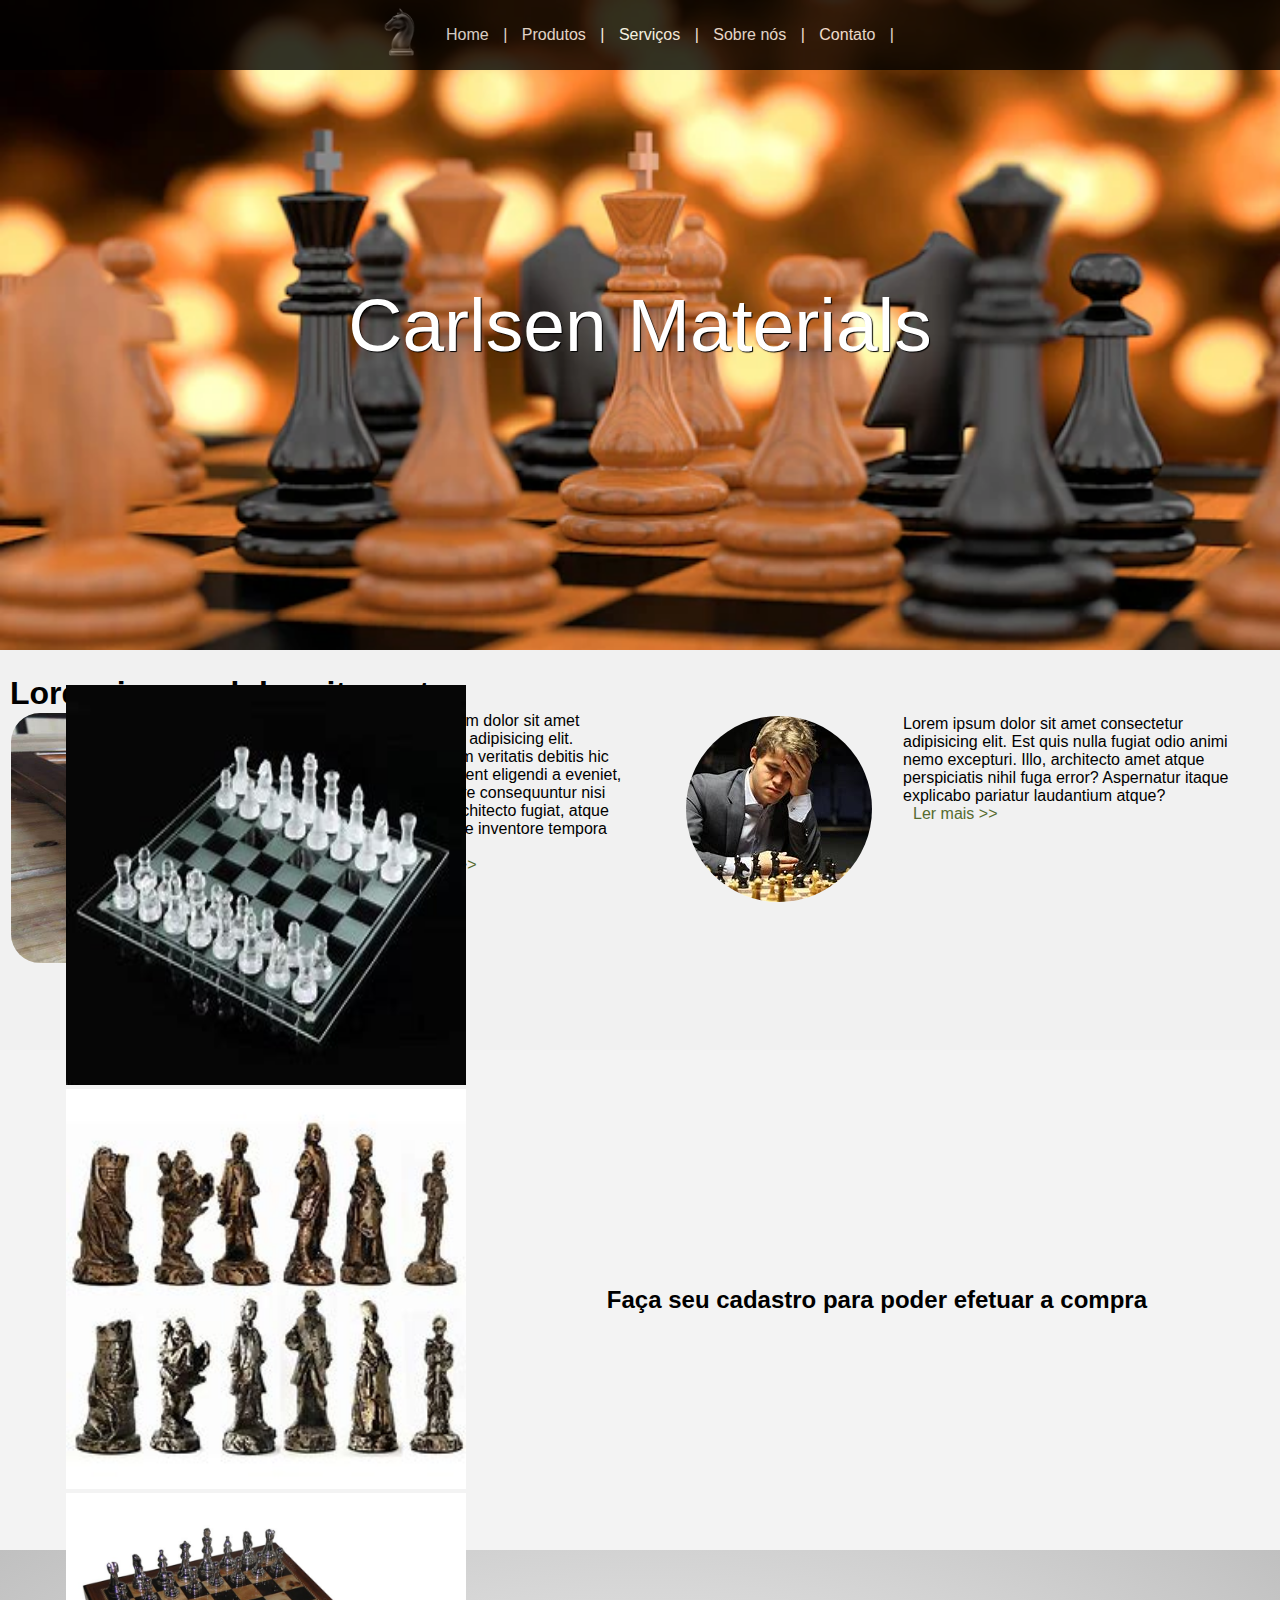
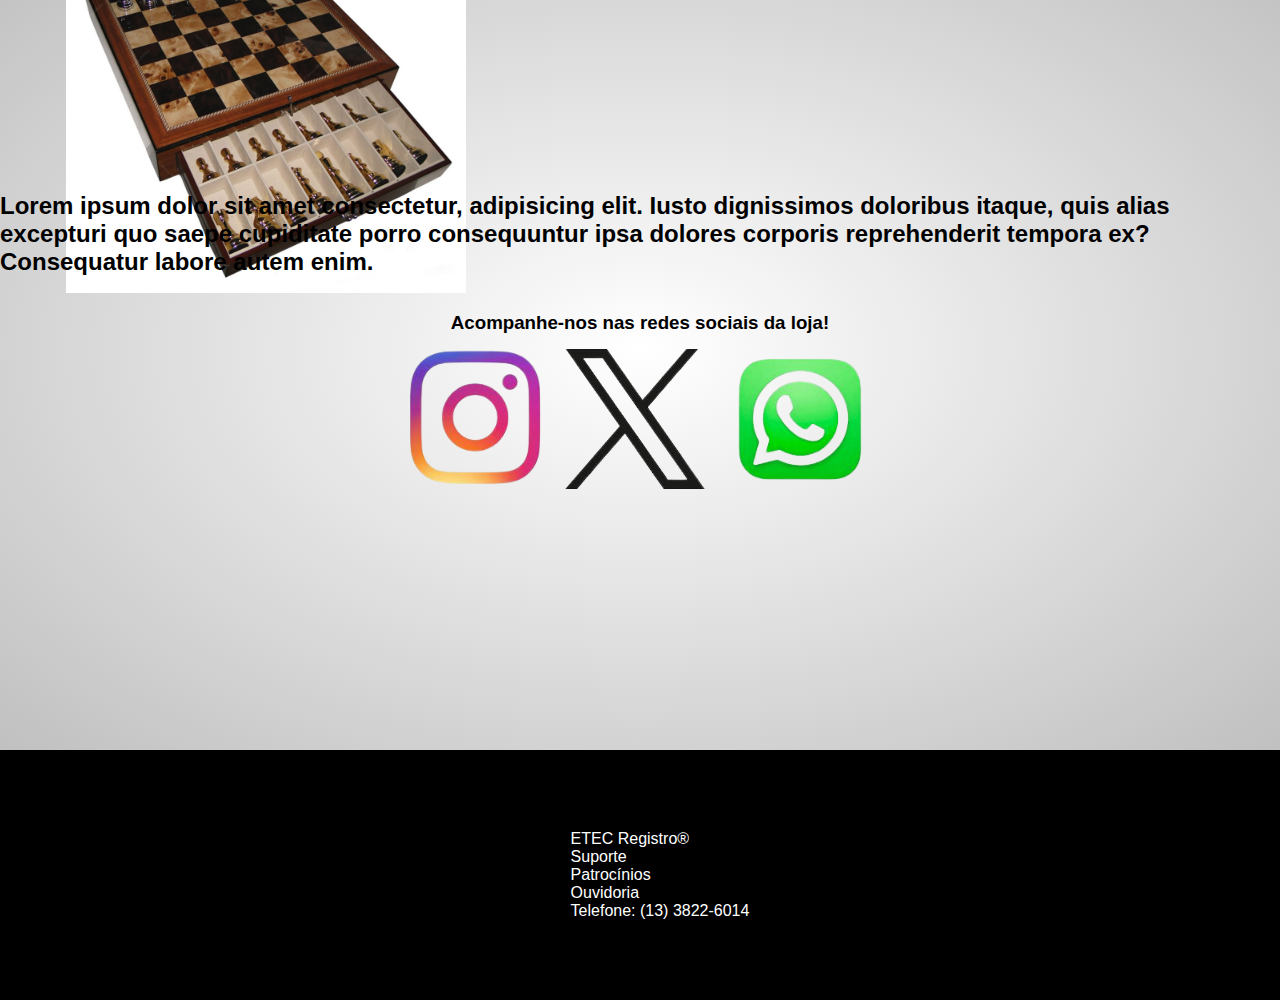
<file: index.html>
<!DOCTYPE html>
<html lang="en">

<head>
    <meta charset="UTF-8">
    <meta name="viewport" content="width=device-width, initial-scale=1.0">
    <link rel="stylesheet" href="style.css">
    <title>Meu website2</title>
    <link href="https://cdn.jsdelivr.net/npm/bootstrap@5.3.2/dist/css/bootstrap.min.css" rel="stylesheet"
        integrity="sha384-T3c6CoIi6uLrA9TneNEoa7RxnatzjcDSCmG1MXxSR1GAsXEV/Dwwykc2MPK8M2HN" crossorigin="anonymous">
    <link rel="stylesheet" href="https://stackpath.bootstrapcdn.com/bootstrap/4.1.3/css/bootstrap.min.css"
        integrity="sha384-MCw98/SFnGE8fJT3GXwEOngsV7Zt27NXFoaoApmYm81iuXoPkFOJwJ8ERdknLPMO" crossorigin="anonymous">
</head>

<body>
    <!--  -->
    <div class="div-1">
        <div class="img-home"> <img src="imagens-site/chess_PNG8425.png" class="menu-img"> </div>
        <nav>
            <a href="#home">Home</a> |
            <a href="#produtos">Produtos</a> |
            <a href="#servicos">Serviços</a> |
            <a href="#sobre">Sobre nós</a> |
            <a href="#contato">Contato</a> |
        </nav>
    </div>
    <div class="div-2" id="home">
        <div class="highlight-text">
            Carlsen Materials
        </div>
    </div>
    <div class="div-3" id="produtos">
        <div class="div-3-left">
            <h1>Lorem ipsum dolor sit amet</h1>
            <img src="imagens-site/produto2.jfif" class="highlight-img">
            <p> Lorem, ipsum dolor sit amet consectetur adipisicing elit. Accusantium veritatis debitis hic unde
                provident eligendi a eveniet, nostrum, iure consequuntur nisi sapiente architecto fugiat, atque omnis
                labore inventore tempora porro.</p>
            <a href="#" class="m-link"> Ler mais >></a>
        </div>
        <div class="div-3-right">
            <div class="others">
                <img src="imagens-site/OIP.jfif" class="img-others">
                <p> Lorem ipsum dolor sit amet consectetur adipisicing elit. Est quis nulla fugiat odio animi nemo
                    excepturi. Illo, architecto amet atque perspiciatis nihil fuga error? Aspernatur itaque explicabo
                    pariatur laudantium atque?
                </p>
                <a href="#" class="m-link"> Ler mais >></a>
            </div>
        </div>

    </div>
    </div>
    </div>
    <div class="div-4" id="servicos">

        <div id="carouselExampleControls" class="carousel slide" data-ride="carousel">
            <div class="carousel-inner">

                <div class="carousel-item active">
                    <a href="produto1.html">  <img class="d-block w-200" src="imagens-site/vidro2.jfif" width="400" height="400" alt="produto1">  </a>
                </div>

                <div class="carousel-item">
             <a href="produto2.html"> <img class="d-block w-200 " src="imagens-site/resina.jfif" width="400" height="400" alt="produto2">  </a>
                </div>

                <div class="carousel-item">
                    <a href="produto3.html"> <img class="d-block w-200 " src="imagens-site/produto1.jpg" width="400" height="400" 
                        alt="produto3">  </a>
                        <a href=""></a>
                </div>

            </div>

            <a class="carousel-control-prev" href="#carouselExampleControls" role="button" data-slide="prev">
                <span class="carousel-control-prev-icon" aria-hidden="true"></span>
                <span class="sr-only"></span>
            </a>
            <a class="carousel-control-next" href="#carouselExampleControls" role="button" data-slide="next">
                <span class="carousel-control-next-icon" aria-hidden="true"></span>
                <span class="sr-only"></span>
            </a>
        </div>


        
            <h2>Faça seu cadastro para poder efetuar a compra<a href="cadastro.html" target="_blank">aqui!</a></h2>
        
    </div>
    <div class="div-5" id="sobre">
        <div class="texto-5">
                <h2>
                    Lorem ipsum dolor sit amet consectetur, adipisicing elit. Iusto dignissimos doloribus itaque, quis alias
                    excepturi quo saepe cupiditate porro consequuntur ipsa dolores corporis reprehenderit tempora ex?
                    Consequatur labore autem enim.
                </h2> <br> <br>
           
            <h3>Acompanhe-nos nas redes sociais da loja!</h3>
            <div class="ctt">
                <a href="https://twitter.com/" target="_blank"> <img src="imagens-site/ig-removebg-preview.png" width="140" height="150"
                        height="150"> </a>
                <a href="https://www.instagram.com/" target="_blank"> <img src="imagens-site/twt-removebg-preview.png" width="140" height="140"
                        height="130"> </a>
                <a href="https://web.whatsapp.com/" target="_blank"> <img src="imagens-site/zap2-removebg-preview.png" width="150" height="150"
                        height="150"> </a>
            </div>
        </div>
    </div>
    <div class="div-6" id="contato">
        <ul>
            <li>ETEC Registro® </li>
            <li>Suporte</li>
            <li>Patrocínios</li>
            <li>Ouvidoria</li>
            <li>Telefone: (13) 3822-6014</li>
        </ul>
    </div>
    </div>

</body>
<script src="https://cdn.jsdelivr.net/npm/bootstrap@5.3.2/dist/js/bootstrap.bundle.min.js"
    integrity="sha384-C6RzsynM9kWDrMNeT87bh95OGNyZPhcTNXj1NW7RuBCsyN/o0jlpcV8Qyq46cDfL"
    crossorigin="anonymous"></script>
<script src="https://code.jquery.com/jquery-3.3.1.slim.min.js"
    integrity="sha384-q8i/X+965DzO0rT7abK41JStQIAqVgRVzpbzo5smXKp4YfRvH+8abtTE1Pi6jizo"
    crossorigin="anonymous"></script>
<script src="https://cdnjs.cloudflare.com/ajax/libs/popper.js/1.14.3/umd/popper.min.js"
    integrity="sha384-ZMP7rVo3mIykV+2+9J3UJ46jBk0WLaUAdn689aCwoqbBJiSnjAK/l8WvCWPIPm49"
    crossorigin="anonymous"></script>
<script src="https://stackpath.bootstrapcdn.com/bootstrap/4.1.3/js/bootstrap.min.js"
    integrity="sha384-ChfqqxuZUCnJSK3+MXmPNIyE6ZbWh2IMqE241rYiqJxyMiZ6OW/JmZQ5stwEULTy"
    crossorigin="anonymous"></script>


</html>
</file>
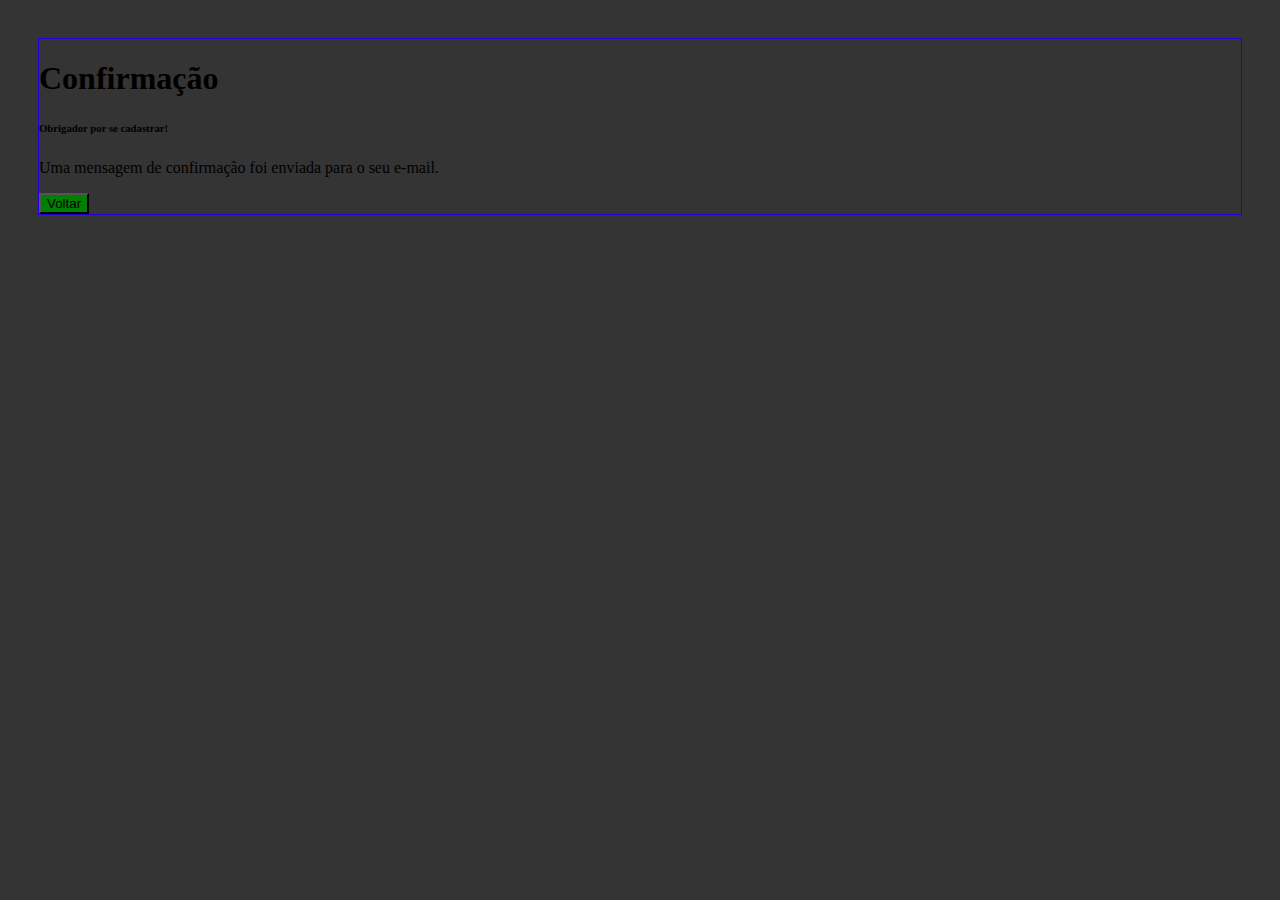
<file: conf.html>
<!DOCTYPE html>
<html lang="en">

<head>
    <meta charset="UTF-8">
    <meta name="viewport" content="width=device-width, initial-scale=1.0">
    <title>Confirmação de cadastro </title>
    <link href="https://cdn.jsdelivr.net/npm/bootstrap@5.3.2/dist/css/bootstrap.min.css" rel="stylesheet"
        integrity="sha384-T3c6CoIi6uLrA9TneNEoa7RxnatzjcDSCmG1MXxSR1GAsXEV/Dwwykc2MPK8M2HN" crossorigin="anonymous">
        <style>
            body {
                background-color: rgb(52, 52, 52);
                padding: 30px;
            }
            .btn{
                background-color: green;
            }
            .card{
                border: 1px solid rgb(32, 0, 216);
            }
        </style>
    </head>

<body>
    <div class="container">
        <div class="card">
            <div class="card-header">
<h1> Confirmação</h1>
            </div>
            <div class="card-body">
               <h6> Obrigador por se cadastrar!</h6> 
               <p> Uma mensagem de confirmação foi enviada para o seu e-mail.</p>
              <a href="cadastro.html"> <button class="btn btn-primary"> Voltar </button> </a>
            </div>
        </div>
    </div>

</body>
<script src="https://cdn.jsdelivr.net/npm/bootstrap@5.3.2/dist/js/bootstrap.bundle.min.js"
    integrity="sha384-C6RzsynM9kWDrMNeT87bh95OGNyZPhcTNXj1NW7RuBCsyN/o0jlpcV8Qyq46cDfL"
    crossorigin="anonymous"></script>

</html>
</file>
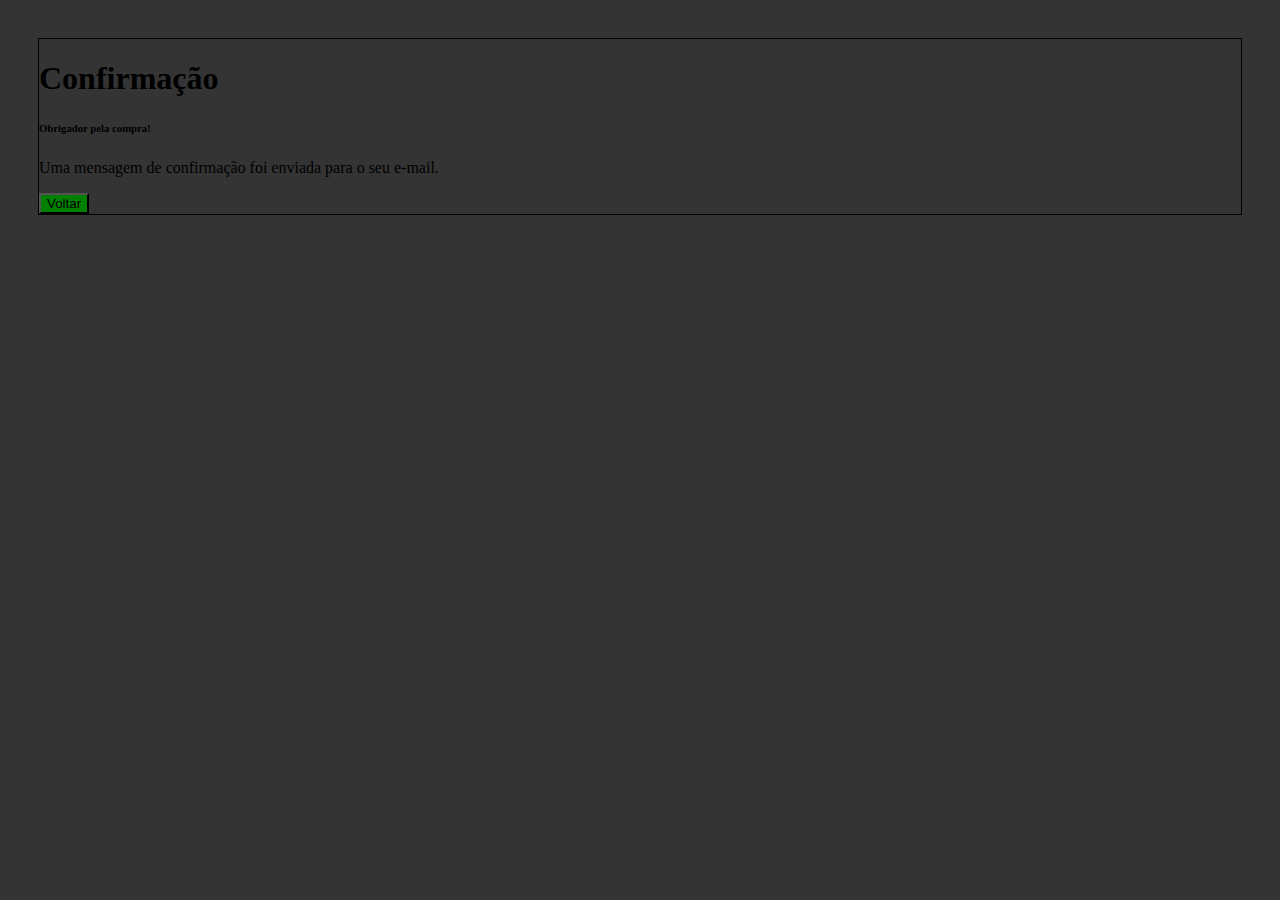
<file: conf2.html>
<!DOCTYPE html>
<html lang="pt-br">

<head>
    <meta charset="UTF-8">
    <meta name="viewport" content="width=device-width, initial-scale=1.0">
    <title>Confirmação de cadastro </title>
    <link href="https://cdn.jsdelivr.net/npm/bootstrap@5.3.2/dist/css/bootstrap.min.css" rel="stylesheet"
        integrity="sha384-T3c6CoIi6uLrA9TneNEoa7RxnatzjcDSCmG1MXxSR1GAsXEV/Dwwykc2MPK8M2HN" crossorigin="anonymous">
        <style>
            body {
                background-color: rgb(52, 52, 52);
                padding: 30px;
            }
            .btn{
                background-color: green;
            }
            .card{
                border: 1px solid black;
            }
        </style>
    </head>

<body>
    <div class="container">
        <div class="card">
            <div class="card-header">
<h1> Confirmação</h1>
            </div>
            <div class="card-body">
               <h6> Obrigador pela compra!</h6> 
               <p> Uma mensagem de confirmação foi enviada para o seu e-mail.</p>
              <a href="pagar.html"> <button class="btn btn-primary"> Voltar </button> </a>
            </div>
        </div>
    </div>

</body>
<script src="https://cdn.jsdelivr.net/npm/bootstrap@5.3.2/dist/js/bootstrap.bundle.min.js"
    integrity="sha384-C6RzsynM9kWDrMNeT87bh95OGNyZPhcTNXj1NW7RuBCsyN/o0jlpcV8Qyq46cDfL"
    crossorigin="anonymous"></script>

</html>
</file>
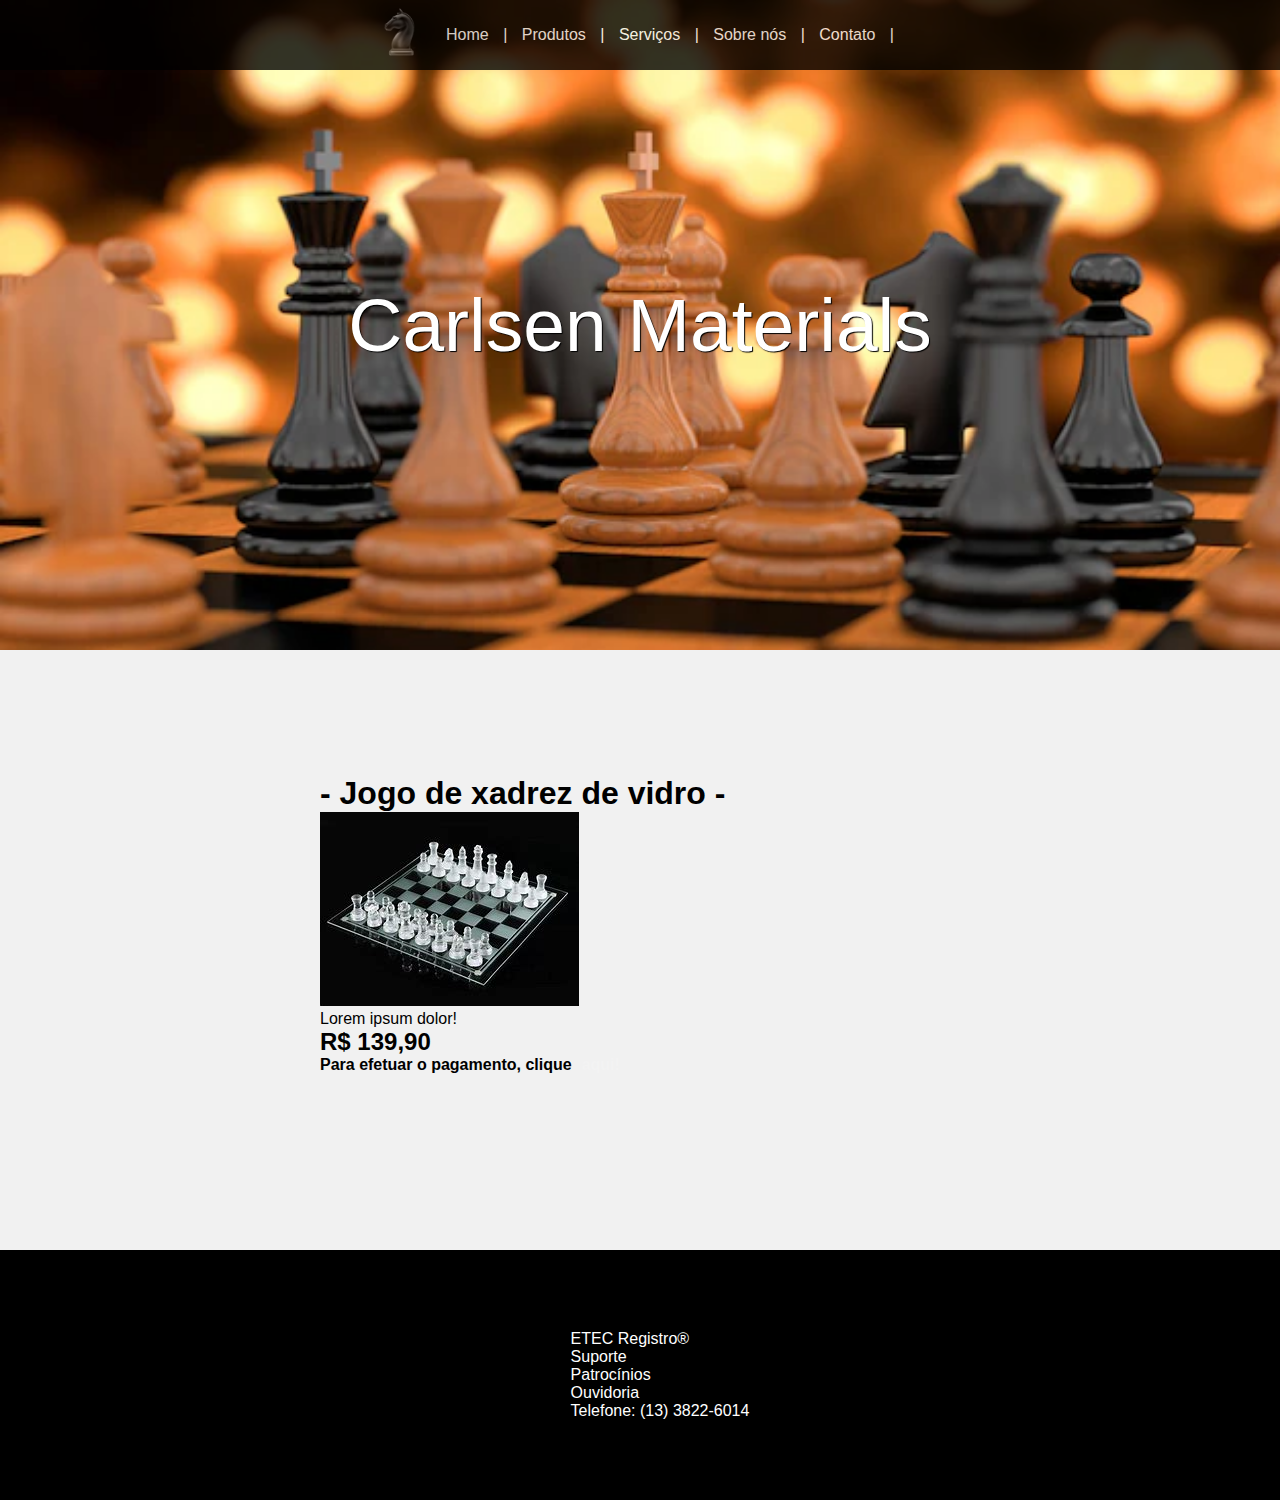
<file: produto1.html>
<!DOCTYPE html>
<html lang="en">

<head>
    <meta charset="UTF-8">
    <meta name="viewport" content="width=device-width, initial-scale=1.0">
    <link rel="stylesheet" href="prod1.css">
    <title>produto1</title>
    <link href="https://cdn.jsdelivr.net/npm/bootstrap@5.3.2/dist/css/bootstrap.min.css" rel="stylesheet"
        integrity="sha384-T3c6CoIi6uLrA9TneNEoa7RxnatzjcDSCmG1MXxSR1GAsXEV/Dwwykc2MPK8M2HN" crossorigin="anonymous">
    <link rel="stylesheet" href="https://stackpath.bootstrapcdn.com/bootstrap/4.1.3/css/bootstrap.min.css"
        integrity="sha384-MCw98/SFnGE8fJT3GXwEOngsV7Zt27NXFoaoApmYm81iuXoPkFOJwJ8ERdknLPMO" crossorigin="anonymous">
</head>

<body>
    <!--  -->
    <div class="div-1">
        <div class="img-home"> <img src="imagens-site/chess_PNG8425.png" class="menu-img"> </div>
        <nav>
            <a href="#home">Home</a> |
            <a href="#produtos">Produtos</a> |
            <a href="#servicos">Serviços</a> |
            <a href="#sobre">Sobre nós</a> |
            <a href="#contato">Contato</a> |
        </nav>
    </div>
    <div class="div-2" id="home">
        <div class="highlight-text">
            Carlsen Materials
        </div>
    </div>
    <div class="div-3" id="produtos">
        <div class="div-3-left">
            <h1>
               - Jogo de xadrez de vidro -
            </h1>
        <img src="imagens-site/vidro2.jfif">    
        <p>
        Lorem ipsum dolor!  </p>
        <h2> R$ 139,90</h2>
        <h4>Para efetuar o pagamento, clique<a href="pagar.html">aqui!</a> </h4>        </div>
      
    </div>
    </div>
    </div>
 
    <div class="div-6" id="contato">
        <ul>
            <li>ETEC Registro® </li>
            <li>Suporte</li>
            <li>Patrocínios</li>
            <li>Ouvidoria</li>
            <li>Telefone: (13) 3822-6014</li>
        </ul>
    </div>
    </div>

</body>
<script src="https://cdn.jsdelivr.net/npm/bootstrap@5.3.2/dist/js/bootstrap.bundle.min.js"
    integrity="sha384-C6RzsynM9kWDrMNeT87bh95OGNyZPhcTNXj1NW7RuBCsyN/o0jlpcV8Qyq46cDfL"
    crossorigin="anonymous"></script>


</html>
</file>
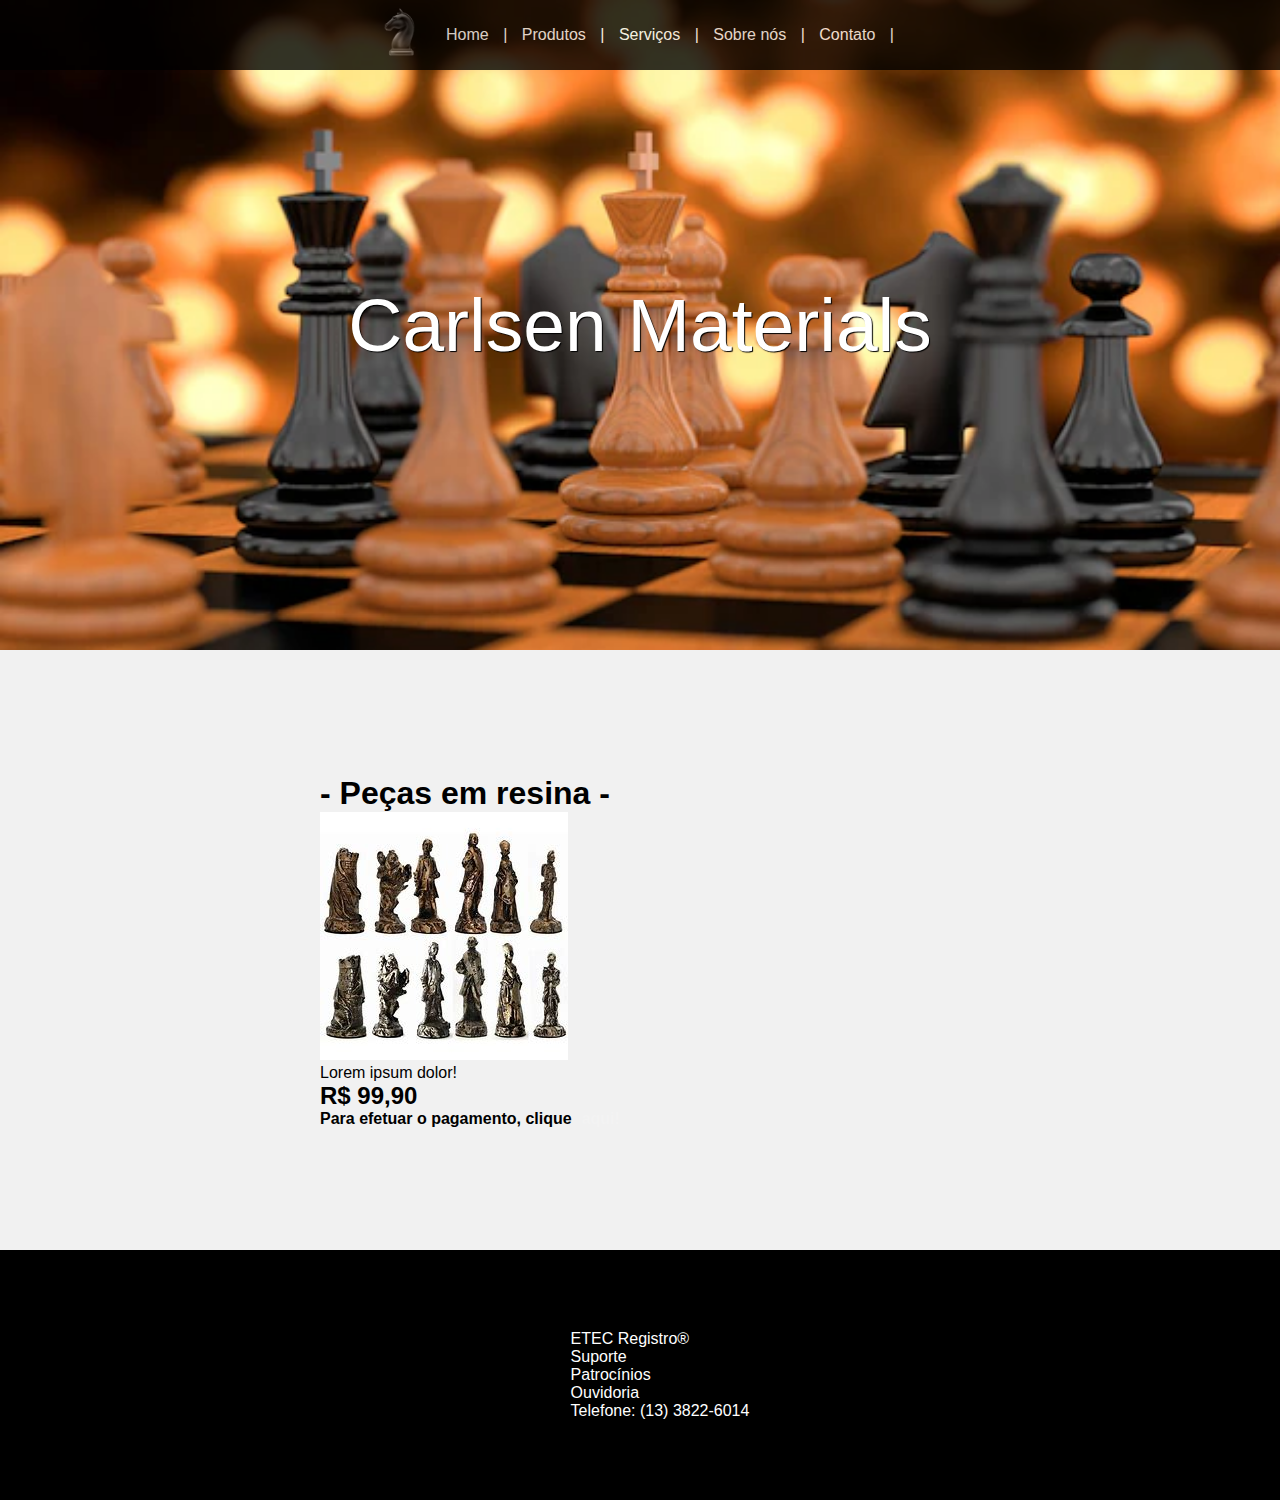
<file: produto2.html>
<!DOCTYPE html>
<html lang="pt-br">

<head>
    <meta charset="UTF-8">
    <meta name="viewport" content="width=device-width, initial-scale=1.0">
    <link rel="stylesheet" href="prod2.css">
    <title>produto2</title>
    <link href="https://cdn.jsdelivr.net/npm/bootstrap@5.3.2/dist/css/bootstrap.min.css" rel="stylesheet"
        integrity="sha384-T3c6CoIi6uLrA9TneNEoa7RxnatzjcDSCmG1MXxSR1GAsXEV/Dwwykc2MPK8M2HN" crossorigin="anonymous">
    <link rel="stylesheet" href="https://stackpath.bootstrapcdn.com/bootstrap/4.1.3/css/bootstrap.min.css"
        integrity="sha384-MCw98/SFnGE8fJT3GXwEOngsV7Zt27NXFoaoApmYm81iuXoPkFOJwJ8ERdknLPMO" crossorigin="anonymous">
</head>

<body>
    <!--  -->
    <div class="div-1">
        <div class="img-home"> <img src="imagens-site/chess_PNG8425.png" class="menu-img"> </div>
        <nav>
            <a href="#home">Home</a> |
            <a href="#produtos">Produtos</a> |
            <a href="#servicos">Serviços</a> |
            <a href="#sobre">Sobre nós</a> |
            <a href="#contato">Contato</a> |
        </nav>
    </div>
    <div class="div-2" id="home">
        <div class="highlight-text">
            Carlsen Materials
        </div>
    </div>
    <div class="div-3" id="produtos">
        <div class="div-3-left">
            <h1>
              - Peças em resina -
            </h1>
        <img src="imagens-site/resina.jfif">    
        <p>
        Lorem ipsum dolor!  </p>
        <h2> R$ 99,90</h2>
        <h4>Para efetuar o pagamento, clique<a href="pagar.html">aqui!</a> </h4>  
          </div>
      
    </div>
    </div>
    </div>
 
    <div class="div-6" id="contato">
        <ul>
            <li>ETEC Registro® </li>
            <li>Suporte</li>
            <li>Patrocínios</li>
            <li>Ouvidoria</li>
            <li>Telefone: (13) 3822-6014</li>
        </ul>
    </div>
    </div>

</body>
<script src="https://cdn.jsdelivr.net/npm/bootstrap@5.3.2/dist/js/bootstrap.bundle.min.js"
    integrity="sha384-C6RzsynM9kWDrMNeT87bh95OGNyZPhcTNXj1NW7RuBCsyN/o0jlpcV8Qyq46cDfL"
    crossorigin="anonymous"></script>


</html>
</file>
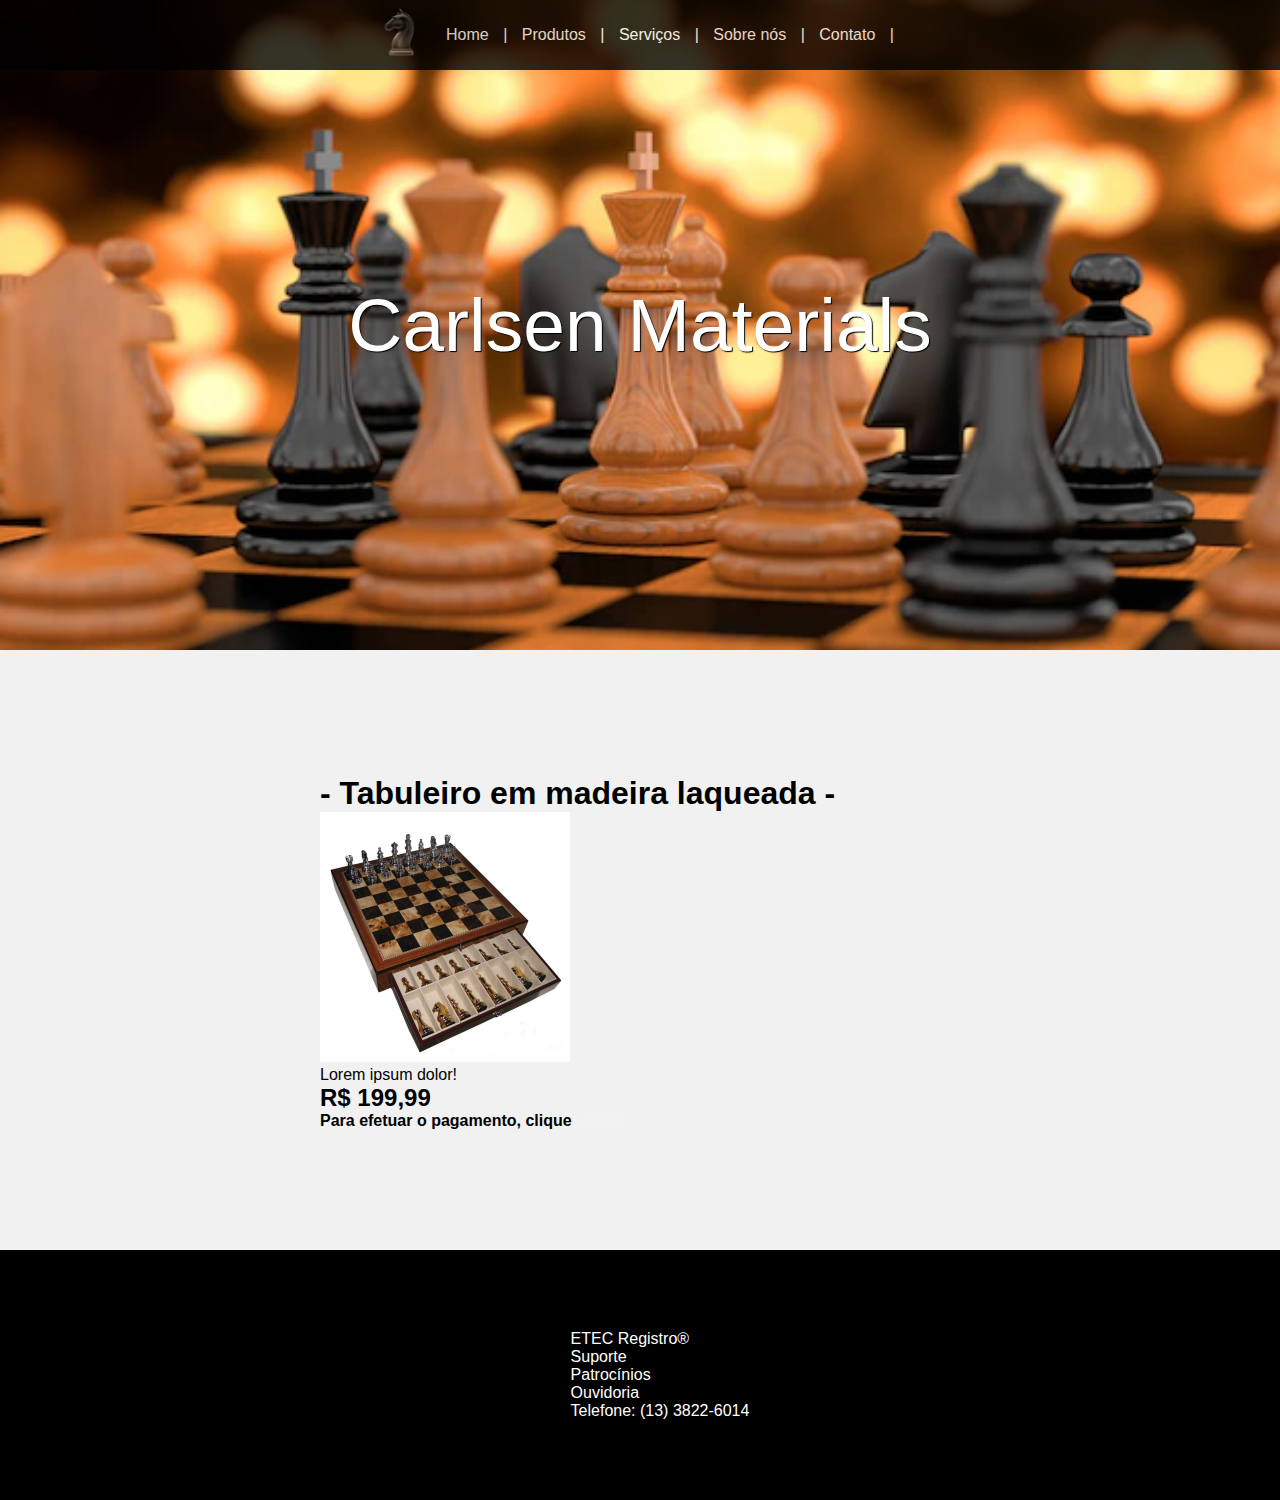
<file: produto3.html>
<!DOCTYPE html>
<html lang="pt-br">

<head>
    <meta charset="UTF-8">
    <meta name="viewport" content="width=device-width, initial-scale=1.0">
    <link rel="stylesheet" href="prod3.css">
    <title>produto3</title>
    <link href="https://cdn.jsdelivr.net/npm/bootstrap@5.3.2/dist/css/bootstrap.min.css" rel="stylesheet"
        integrity="sha384-T3c6CoIi6uLrA9TneNEoa7RxnatzjcDSCmG1MXxSR1GAsXEV/Dwwykc2MPK8M2HN" crossorigin="anonymous">
    <link rel="stylesheet" href="https://stackpath.bootstrapcdn.com/bootstrap/4.1.3/css/bootstrap.min.css"
        integrity="sha384-MCw98/SFnGE8fJT3GXwEOngsV7Zt27NXFoaoApmYm81iuXoPkFOJwJ8ERdknLPMO" crossorigin="anonymous">
</head>

<body>
    <!--  -->
    <div class="div-1">
        <div class="img-home"> <img src="imagens-site/chess_PNG8425.png" class="menu-img"> </div>
        <nav>
            <a href="#home">Home</a> |
            <a href="#produtos">Produtos</a> |
            <a href="#servicos">Serviços</a> |
            <a href="#sobre">Sobre nós</a> |
            <a href="#contato">Contato</a> |
        </nav>
    </div>
    <div class="div-2" id="home">
        <div class="highlight-text">
            Carlsen Materials
        </div>
    </div>
    <div class="div-3" id="produtos">
        <div class="div-3-left">
            <h1>
              - Tabuleiro em madeira laqueada -
            </h1>
        <img src="imagens-site/produto1.jpg" width="250" height="250">    
        <p>
        Lorem ipsum dolor!  </p>
        <h2> R$ 199,99</h2>
        <h4>Para efetuar o pagamento, clique<a href="pagar.html">aqui!</a> </h4>  
          </div>
      
    </div>
    </div>
    </div>
 
    <div class="div-6" id="contato">
        <ul>
            <li>ETEC Registro® </li>
            <li>Suporte</li>
            <li>Patrocínios</li>
            <li>Ouvidoria</li>
            <li>Telefone: (13) 3822-6014</li>
        </ul>
    </div>
    </div>

</body>
<script src="https://cdn.jsdelivr.net/npm/bootstrap@5.3.2/dist/js/bootstrap.bundle.min.js"
    integrity="sha384-C6RzsynM9kWDrMNeT87bh95OGNyZPhcTNXj1NW7RuBCsyN/o0jlpcV8Qyq46cDfL"
    crossorigin="anonymous"></script>


</html>
</file>
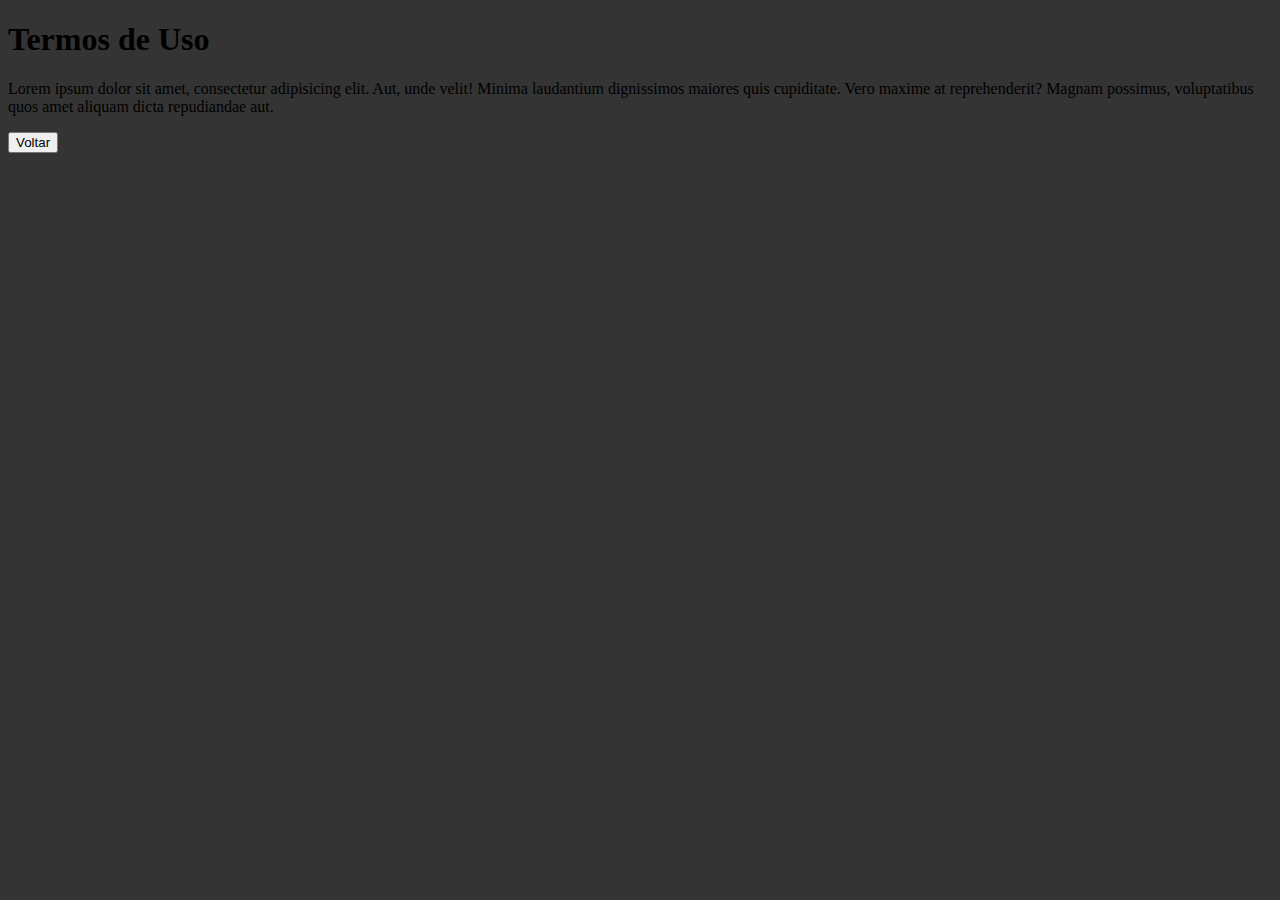
<file: termo2.html>
<!DOCTYPE html>
<html lang="en">

<head>
    <meta charset="UTF-8">
    <meta name="viewport" content="width=device-width, initial-scale=1.0">
    <title>Termos de uso</title>
    <link href="https://cdn.jsdelivr.net/npm/bootstrap@5.3.2/dist/css/bootstrap.min.css" rel="stylesheet"
        integrity="sha384-T3c6CoIi6uLrA9TneNEoa7RxnatzjcDSCmG1MXxSR1GAsXEV/Dwwykc2MPK8M2HN" crossorigin="anonymous">
    <style>
        body {
            background-color: rgb(52, 52, 52);
        }
    </style>



</head>

<body>
    <div class="container">
        <div class="card">
            <div class="card-header">
                <h1>Termos de Uso</h1>
            </div>
            <div class="card-body">
                <p>Lorem ipsum dolor sit amet, consectetur adipisicing elit. Aut, unde velit! Minima laudantium
                    dignissimos maiores quis cupiditate. Vero maxime at reprehenderit? Magnam possimus, voluptatibus
                    quos amet aliquam dicta repudiandae aut.</p>
                   <a href="pagar.html"><button class="btn btn-primary"> Voltar</button> </a>
                
                </div>
            </div>
    </div>
</body>
<script src="https://cdn.jsdelivr.net/npm/bootstrap@5.3.2/dist/js/bootstrap.bundle.min.js"
    integrity="sha384-C6RzsynM9kWDrMNeT87bh95OGNyZPhcTNXj1NW7RuBCsyN/o0jlpcV8Qyq46cDfL"
    crossorigin="anonymous"></script>

</html>
</file>
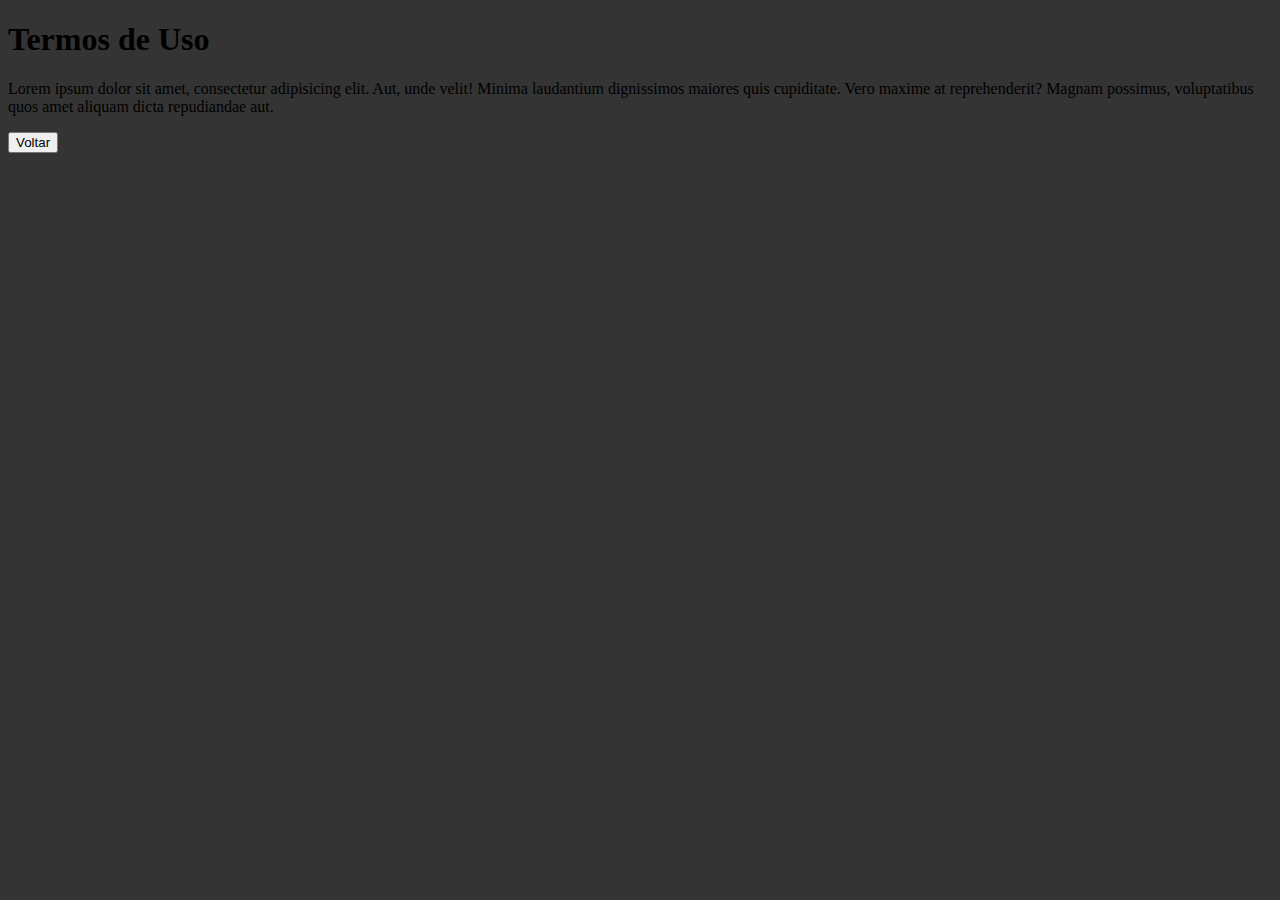
<file: termos.html>
<!DOCTYPE html>
<html lang="en">

<head>
    <meta charset="UTF-8">
    <meta name="viewport" content="width=device-width, initial-scale=1.0">
    <title>Termos de uso</title>
    <link href="https://cdn.jsdelivr.net/npm/bootstrap@5.3.2/dist/css/bootstrap.min.css" rel="stylesheet"
        integrity="sha384-T3c6CoIi6uLrA9TneNEoa7RxnatzjcDSCmG1MXxSR1GAsXEV/Dwwykc2MPK8M2HN" crossorigin="anonymous">
    <style>
        body {
            background-color: rgb(52, 52, 52);
        }
    </style>



</head>

<body>
    <div class="container">
        <div class="card">
            <div class="card-header">
                <h1>Termos de Uso</h1>
            </div>
            <div class="card-body">
                <p>Lorem ipsum dolor sit amet, consectetur adipisicing elit. Aut, unde velit! Minima laudantium
                    dignissimos maiores quis cupiditate. Vero maxime at reprehenderit? Magnam possimus, voluptatibus
                    quos amet aliquam dicta repudiandae aut.</p>
                   <a href="cadastro.html"><button class="btn btn-primary"> Voltar</button> </a>
                
                </div>
            </div>
    </div>
</body>
<script src="https://cdn.jsdelivr.net/npm/bootstrap@5.3.2/dist/js/bootstrap.bundle.min.js"
    integrity="sha384-C6RzsynM9kWDrMNeT87bh95OGNyZPhcTNXj1NW7RuBCsyN/o0jlpcV8Qyq46cDfL"
    crossorigin="anonymous"></script>

</html>
</file>
<file: style.css>
* {
  margin: 0px;
}

body {
  font-family: 'Segoe UI', Tahoma, Geneva, Verdana, sans-serif;

 
}
.div-1 {
  position: fixed;
  width: 100%;
  height: 70px;
  background-color: #000000;
  opacity: 80%;
  display: flex;
  align-items: center;
  justify-content: center;
  z-index: 1;
}

.menu-img {
  height: 50px;

}

nav,a
 {
  color: #f3f3f3;
  text-decoration: none;
  padding: 10px;
  
}

.div-2 {
  display: flex;
  align-items: center;
  justify-content: center;
  background: url("imagens-site/tabuleiro-1.webp");
  background-repeat: no-repeat;
  background-size: 100%;
  width: 100%;
  height: 650px;
}

.highlight-text {
  font-size: 75px;
  color: #ffffff;
  text-shadow: 1px 1px 1px #000000;
  display: flex;
  align-items: center;
  justify-content: center;
}

.div-3 {
  display: flex;
  align-items: center;
  justify-content: center;
  margin: auto;
  width: 100%;
  height: 400px;
  background-color: #f1f1f1;
  /* background-color: #d79393; */

}

.m-link {
  color: darkolivegreen;
}

.div-3-left {
  width: 650px;
  height: 350px;
  padding-left: 10px;
}

.div-3-right {
  width: 650px;
  height: 350px;
  /* background-color: #e7e7e7; */
}

.a-link {
  color: darkolivegreen;
  text-decoration: none;
}

.highlight-img {
  float: left;
  border: 1px solid #f3f3f3;
  border-radius: 30px;
  margin-right: 20px;
  width: 350px;
  height: 250px;
}

.others {
  float: left;
  padding: 40px;
}


.img-others {

  float: left;
  border: 1px solid #f3f3f3;
  border-radius: 100%;
  margin-right: 30px;
}

.img-others3 {
  float: left;
  border: 1px solid #f3f3f3;
  border-radius: 100%;
  margin-right: 30px;
}

.div-4 {
  display: flex;
  align-items: center;
  justify-content: space-around;
  flex-direction:row ;
  width: 100%;
  height: 500px;
  background-color: #f3f3f3;
}

.div-5 {
  display: flex;
  align-items: center;
  justify-content: center;
  width: 100%;
  height: 800px;
  background-image: radial-gradient(#ffffff, #c0c0c0);
}
.ctt{
  display: flex;
  align-items: center;
  justify-content: center;
  color: #c0c0c0;}


.div-6 {
  display: flex;
  align-items: center;
  justify-content: center;
  width: 100%;
  height: 250px;
  background-color: #000000;
  color: #ffffff;
  flex-direction: row;
}

ul{
list-style-type: none;
}
.h2,h3{
  display: flex;
  align-items: center;
  justify-content: center;
}
</file>
<file: prod1.css>
* {
    margin: 0px;
  }
  
  body {
    font-family: 'Segoe UI', Tahoma, Geneva, Verdana, sans-serif;
  
   
  }
  .div-1 {
    position: fixed;
    width: 100%;
    height: 70px;
    background-color: #000000;
    opacity: 80%;
    display: flex;
    align-items: center;
    justify-content: center;
    z-index: 1;
  }
  
  .menu-img {
    height: 50px;
  
  }
  
  nav,a
   {
    color: #f3f3f3;
    text-decoration: none;
    padding: 10px;
    
  }
  
  .div-2 {
    display: flex;
    align-items: center;
    justify-content: center;
    background: url("imagens-site/tabuleiro-1.webp");
    background-repeat: no-repeat;
    background-size: 100%;
    width: 100%;
    height: 650px;
  }
  
  .highlight-text {
    font-size: 75px;
    color: #ffffff;
    text-shadow: 1px 1px 1px #000000;
    display: flex;
    align-items: center;
    justify-content: center;
  }
  
  .div-3 {
    display: flex;
    align-items: center;
    justify-content: center;
    margin: auto;
    width: 100%;
    height: 600px;
    background-color: #f1f1f1;
    /* background-color: #d79393; */
  
  }
  
  .m-link {
    color: darkolivegreen;
  }
  
  .div-3-left {
    width: 650px;
    height: 350px;
    padding-left: 10px;
  }
  
  .div-3-right {
    width: 650px;
    height: 350px;
    /* background-color: #e7e7e7; */
  }
  
  .a-link {
    color: darkolivegreen;
    text-decoration: none;
  }
  
  .highlight-img {
    float: left;
    border: 1px solid #f3f3f3;
    border-radius: 30px;
    margin-right: 20px;
    width: 350px;
    height: 250px;
  }
  
  .others {
    float: left;
    padding: 40px;
  }
  
  
  .img-others {
  
    float: left;
    border: 1px solid #f3f3f3;
    border-radius: 100%;
    margin-right: 30px;
  }
  
  .img-others3 {
    float: left;
    border: 1px solid #f3f3f3;
    border-radius: 100%;
    margin-right: 30px;
  }
  
  .div-4 {
    display: flex;
    align-items: center;
    justify-content: space-around;
    flex-direction:row ;
    width: 100%;
    height: 500px;
    background-color: #f3f3f3;
  }
  
  .div-5 {
    display: flex;
    align-items: center;
    justify-content: center;
    width: 100%;
    height: 800px;
    background-image: radial-gradient(#ffffff, #c0c0c0);
  }
  .ctt{
    display: flex;
    align-items: center;
    justify-content: center;
    color: #c0c0c0;}
  
  
  .div-6 {
    display: flex;
    align-items: center;
    justify-content: center;
    width: 100%;
    height: 250px;
    background-color: #000000;
    color: #ffffff;
    flex-direction: row;
  }
  
  ul{
  list-style-type: none;
  }
  .h2,h{
    display: flex;
    align-items: center;
    justify-content: center;
  }
  
  
  
.img{
    width: 300px;
    height: 300px;
}
</file>
<file: prod2.css>
* {
    margin: 0px;
  }
  
  body {
    font-family: 'Segoe UI', Tahoma, Geneva, Verdana, sans-serif;
  
   
  }
  .div-1 {
    position: fixed;
    width: 100%;
    height: 70px;
    background-color: #000000;
    opacity: 80%;
    display: flex;
    align-items: center;
    justify-content: center;
    z-index: 1;
  }
  
  .menu-img {
    height: 50px;
  
  }
  
  nav,a
   {
    color: #f3f3f3;
    text-decoration: none;
    padding: 10px;
    
  }
  
  .div-2 {
    display: flex;
    align-items: center;
    justify-content: center;
    background: url("imagens-site/tabuleiro-1.webp");
    background-repeat: no-repeat;
    background-size: 100%;
    width: 100%;
    height: 650px;
  }
  
  .highlight-text {
    font-size: 75px;
    color: #ffffff;
    text-shadow: 1px 1px 1px #000000;
    display: flex;
    align-items: center;
    justify-content: center;
  }
  
  .div-3 {
    display: flex;
    align-items: center;
    justify-content: center;
    margin: auto;
    width: 100%;
    height: 600px;
    background-color: #f1f1f1;
    /* background-color: #d79393; */
  
  }
  
  .m-link {
    color: darkolivegreen;
  }
  
  .div-3-left {
    width: 650px;
    height: 350px;
    padding-left: 10px;
  }
  
  .div-3-right {
    width: 650px;
    height: 350px;
    /* background-color: #e7e7e7; */
  }
  
  .a-link {
    color: darkolivegreen;
    text-decoration: none;
  }
  
  .highlight-img {
    float: left;
    border: 1px solid #f3f3f3;
    border-radius: 30px;
    margin-right: 20px;
    width: 350px;
    height: 250px;
  }
  
  .others {
    float: left;
    padding: 40px;
  }
  
  
  .img-others {
  
    float: left;
    border: 1px solid #f3f3f3;
    border-radius: 100%;
    margin-right: 30px;
  }
  
  .img-others3 {
    float: left;
    border: 1px solid #f3f3f3;
    border-radius: 100%;
    margin-right: 30px;
  }
  
  .div-4 {
    display: flex;
    align-items: center;
    justify-content: space-around;
    flex-direction:row ;
    width: 100%;
    height: 500px;
    background-color: #f3f3f3;
  }
  
  .div-5 {
    display: flex;
    align-items: center;
    justify-content: center;
    width: 100%;
    height: 800px;
    background-image: radial-gradient(#ffffff, #c0c0c0);
  }
  .ctt{
    display: flex;
    align-items: center;
    justify-content: center;
    color: #c0c0c0;}
  
  
  .div-6 {
    display: flex;
    align-items: center;
    justify-content: center;
    width: 100%;
    height: 250px;
    background-color: #000000;
    color: #ffffff;
    flex-direction: row;
  }
  
  ul{
  list-style-type: none;
  }
  .h2,h{
    display: flex;
    align-items: center;
    justify-content: center;
  }
  
  
  
.img{
    width: 300px;
    height: 300px;
}
</file>
<file: prod3.css>
* {
    margin: 0px;
  }
  
  body {
    font-family: 'Segoe UI', Tahoma, Geneva, Verdana, sans-serif;
  
   
  }
  .div-1 {
    position: fixed;
    width: 100%;
    height: 70px;
    background-color: #000000;
    opacity: 80%;
    display: flex;
    align-items: center;
    justify-content: center;
    z-index: 1;
  }
  
  .menu-img {
    height: 50px;
  
  }
  
  nav,a
   {
    color: #f3f3f3;
    text-decoration: none;
    padding: 10px;
    
  }
  
  .div-2 {
    display: flex;
    align-items: center;
    justify-content: center;
    background: url("imagens-site/tabuleiro-1.webp");
    background-repeat: no-repeat;
    background-size: 100%;
    width: 100%;
    height: 650px;
  }
  
  .highlight-text {
    font-size: 75px;
    color: #ffffff;
    text-shadow: 1px 1px 1px #000000;
    display: flex;
    align-items: center;
    justify-content: center;
  }
  
  .div-3 {
    display: flex;
    align-items: center;
    justify-content: center;
    margin: auto;
    width: 100%;
    height: 600px;
    background-color: #f1f1f1;
    /* background-color: #d79393; */
  
  }
  
  .m-link {
    color: darkolivegreen;
  }
  
  .div-3-left {
    width: 650px;
    height: 350px;
    padding-left: 10px;
  }
  
  .div-3-right {
    width: 650px;
    height: 350px;
    /* background-color: #e7e7e7; */
  }
  
  .a-link {
    color: darkolivegreen;
    text-decoration: none;
  }
  
  .highlight-img {
    float: left;
    border: 1px solid #f3f3f3;
    border-radius: 30px;
    margin-right: 20px;
    width: 350px;
    height: 250px;
  }
  
  .others {
    float: left;
    padding: 40px;
  }
  
  
  .img-others {
  
    float: left;
    border: 1px solid #f3f3f3;
    border-radius: 100%;
    margin-right: 30px;
  }
  
  .img-others3 {
    float: left;
    border: 1px solid #f3f3f3;
    border-radius: 100%;
    margin-right: 30px;
  }
  
  .div-4 {
    display: flex;
    align-items: center;
    justify-content: space-around;
    flex-direction:row ;
    width: 100%;
    height: 500px;
    background-color: #f3f3f3;
  }
  
  .div-5 {
    display: flex;
    align-items: center;
    justify-content: center;
    width: 100%;
    height: 800px;
    background-image: radial-gradient(#ffffff, #c0c0c0);
  }
  .ctt{
    display: flex;
    align-items: center;
    justify-content: center;
    color: #c0c0c0;}
  
  
  .div-6 {
    display: flex;
    align-items: center;
    justify-content: center;
    width: 100%;
    height: 250px;
    background-color: #000000;
    color: #ffffff;
    flex-direction: row;
  }
  
  ul{
  list-style-type: none;
  }
  .h2,h{
    display: flex;
    align-items: center;
    justify-content: center;
  }
  
  
  
.img{
    width: 300px;
    height: 300px;
}
</file>
